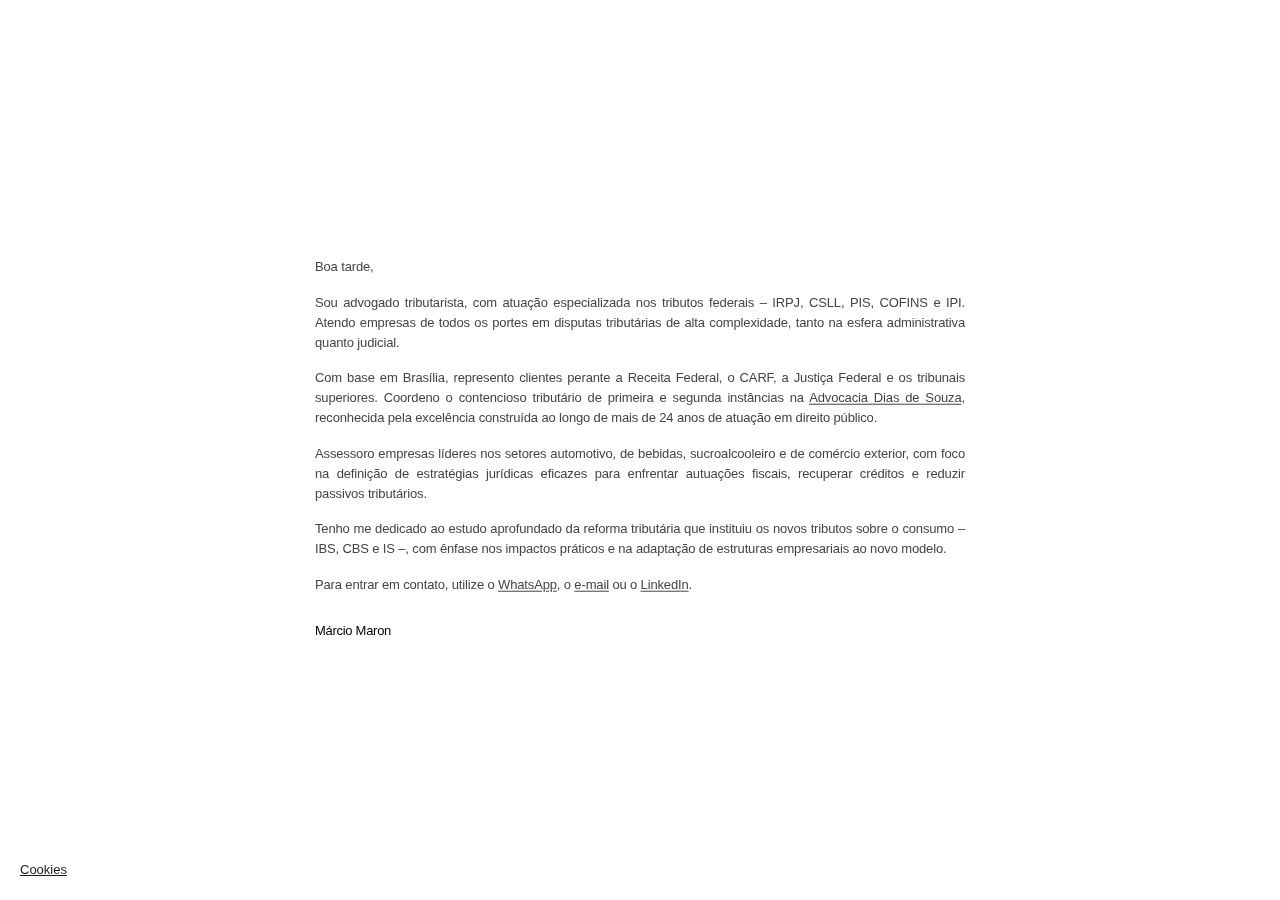
<file: index.html>
<!DOCTYPE html>
<html lang="en">
<head>
    <meta charset="UTF-8">
    <meta name="viewport" content="width=device-width, initial-scale=1.0">
    <meta name="description" content="Márcio Maron - Advogado tributarista especializado em tributos federais como IRPJ, CSLL, PIS, COFINS e IPI. Mais de 12 anos de experiência em contencioso tributário.">
    
    <!-- Open Graph tags for social sharing -->
    <meta property="og:title" content="Márcio Maron | Advogado Tributarista">
    <meta property="og:description" content="Advogado tributarista especializado em tributos federais como IRPJ, CSLL, PIS, COFINS e IPI - além dos novos IBS, CBS e IS. Mais de 12 anos de experiência em contencioso tributário.">
    <meta property="og:url" content="https://marciomaron.com.br">
    
    <!-- Twitter Card tags -->
    <meta name="twitter:card" content="summary">
    <meta name="twitter:title" content="Márcio Maron | Advogado Tributarista">
    <meta name="twitter:description" content="Advogado tributarista especializado em tributos federais como IRPJ, CSLL, PIS, COFINS e IPI - além dos novos IBS, CBS e IS. Mais de 12 anos de experiência em contencioso tributário.">
    
    <title>Márcio Maron | Advogado Tributarista</title>
    
    <!-- Google Analytics -->
    <script>
      window.dataLayer = window.dataLayer || [];
      function gtag(){dataLayer.push(arguments);}
      gtag('js', new Date());
      gtag('config', 'G-RFB75SV3LR');
    </script>
    
    <!-- Fonts -->
    <!-- Remover as linhas de preload e import do Google Fonts -->
    <!-- Adicionar sua fonte Neue Haas Grotesk Text aqui através do método apropriado (Adobe Fonts, self-hosted, etc) -->
    
    <!-- CSS -->
    <style>
        :root {
            --text-color: #1d1d1d;
            --link-underline: rgba(205, 205, 205, 0.8);
            --link-hover: yellow;
            --text-primary: #000000;
            --text-secondary: #232222;
        }
        
        body {
            font-family: -apple-system, BlinkMacSystemFont, "Segoe UI", Roboto, Helvetica, Arial, sans-serif;
            color: var(--text-color);
            line-height: 20px;
            font-size: 13px;
            margin: 0;
            -webkit-font-smoothing: antialiased;
            -moz-osx-font-smoothing: grayscale;
        }
        
        body.dark-mode {
            background-color: #121212;
            color: #ffffff;
        }
        
        body.dark-mode a {
            color: #ffffff;
        }
        
        body.dark-mode a:hover {
            background-color: grey;
        }
        
        body.dark-mode .articles-list a {
            color: grey;
        }
        
        body.dark-mode .articles-list a:hover {
            background-color: grey;
        }
        
        body.dark-mode .link-underline {
            background-color: grey;
        }
        
        .toggle-button {
            position: fixed;
            top: 10px;
            right: 10px;
            width: 30px;
            height: 30px;
            background-color: #444;
            border-radius: 50%;
            cursor: pointer;
            transition: background-color 0.3s;
        }
        
        .toggle-button:hover {
            background-color: #666;
        }
        
        .content-container {
            max-width: 650px;
            position: fixed;
            top: 50%;
            left: 50%;
            transform: translate(-50%, -50%);
            padding: 0 20px;
            width: calc(100% - 40px);
            overflow: visible;
        }
        
        /* Typography */
        p {
            text-align: justify;
            text-justify: inter-word;
            font-weight: 400;
            font-size: 13px;
            line-height: 20px;
            color: #444444;
            letter-spacing: -0.011em;
            margin-bottom: 1.2em;
        }
        
        #saudadiv, 
        .signature {
            text-align: left;
            color: #000000;
        }
        
        a {
            color: #444444;
            text-decoration: underline;
            text-underline-offset: 2px;
            font-weight: inherit;
            position: relative;
            z-index: 1;
        }
        
        a:hover {
            color: #000000;
        }
        
        /* Responsive */
        @media (max-width: 782px) {
            .content-container {
                padding: 20px;
                width: calc(100% - 40px);
            }
        }
        
        @media (max-width: 768px) {
            .content-container {
                display: flex;
                flex-direction: column;
                justify-content: flex-start;
            }
        }
        
        /* Signature */
        .signature {
            text-align: left;
            margin-top: 2em;
            letter-spacing: -0.022em;
        }
        
        .articles-section {
            margin: 2em 0;
        }
        
        .articles-section h2 {
            font-size: 1.2em;
            margin-bottom: 0.5em;
        }
        
        .articles-list {
            list-style: none;
            padding: 0;
            margin: 0 0 1.5em 0;
        }
        
        .articles-list li {
            margin-bottom: 0.5em;
        }
        
        .articles-list a {
            color: #444444;
            text-decoration: underline;
        }
        
        .articles-list a:hover {
            color: #000000;
        }
    </style>
    
    <script type="application/ld+json">
    {
      "@context": "https://schema.org",
      "@type": "Attorney",
      "name": "Márcio Maron",
      "description": "Advogado tributarista com mais de doze anos de experiência, especializado em tributos federais como IRPJ, CSLL, PIS, COFINS e IPI",
      "areaServed": "Brasil",
      "knowsAbout": [
        "Direito Tributário",
        "IRPJ",
        "CSLL",
        "PIS",
        "COFINS",
        "IPI",
        "Contencioso Tributário",
        "Receita Federal",
        "CARF",
        "Tribunal Regional Federal",
        "Reforma Tributária",
        "IBS",
        "CBS",
        "IS"
      ],
      "memberOf": {
        "@type": "Organization",
        "name": "Advocacia Dias de Souza"
      },
      "expertise": [
        "Setor Automotivo",
        "Setor de Bebidas",
        "Setor Sucroalcooleiro",
        "Setor de Importações"
      ]
    }
    </script>
</head>
<body>
    <!--<div class="toggle-button" id="toggleButton"></div>-->
    <div class="content-container">
        <p id="saudadiv" class="saudacao">Olá,</p>

        <p>Sou advogado tributarista, com atuação especializada nos tributos federais – IRPJ, CSLL, PIS, COFINS e IPI. Atendo empresas de todos os portes em disputas tributárias de alta complexidade, tanto na esfera administrativa quanto judicial.</p>

        <p>Com base em Brasília, represento clientes perante a Receita Federal, o CARF, a Justiça Federal e os tribunais superiores. Coordeno o contencioso tributário de primeira e segunda instâncias na <a href="http://advds.com.br" target="_blank" rel="noreferrer noopener">Advocacia Dias de Souza</a>, reconhecida pela excelência construída ao longo de mais de 24 anos de atuação em direito público.</p>

        <p>Assessoro empresas líderes nos setores automotivo, de bebidas, sucroalcooleiro e de comércio exterior, com foco na definição de estratégias jurídicas eficazes para enfrentar autuações fiscais, recuperar créditos e reduzir passivos tributários.</p>

        <p>Tenho me dedicado ao estudo aprofundado da reforma tributária que instituiu os novos tributos sobre o consumo – IBS, CBS e IS –, com ênfase nos impactos práticos e na adaptação de estruturas empresariais ao novo modelo.</p>

        <p>Para entrar em contato, utilize o <a href="https://wa.me/5561999346785?text=Ol%C3%A1%2C%20consegui%20o%20seu%20contato%20pelo%20seu%20site.%20Preciso%20falar%20com%20voc%C3%AA." target="_blank" rel="noreferrer noopener">WhatsApp</a>, o <a href="&#109;&#97;&#105;&#108;&#116;&#111;&#58;&#109;&#97;&#114;&#99;&#105;&#111;&#46;&#109;&#97;&#114;&#111;&#110;&#64;&#109;&#97;&#114;&#99;&#105;&#111;&#109;&#97;&#114;&#111;&#110;&#46;&#99;&#111;&#109;&#46;&#98;&#114;">e-mail</a> ou o <a href="http://www.linkedin.com/in/marciomaron" target="_blank" rel="noreferrer noopener">LinkedIn</a>.</p>

        <p class="signature">Márcio Maron</p>
    </div>


    <script src="js/greetings.js" defer></script>
    <script src="js/articles.js" defer></script>
    
    <!--Toggle button-->
    <!--
    <script>
        const toggleButton = document.getElementById('toggleButton');
        toggleButton.addEventListener('click', () => {
            document.body.classList.toggle('dark-mode');
        });
    </script>-->

    <!-- Add this link for Cookies -->
    <div id="cookies-link" style="position: fixed; bottom: 20px; left: 20px; text-decoration: underline; cursor: pointer;">
        Cookies
    </div>

    <!-- Add this popup for the Cookies message -->
    <div id="cookies-popup" style="display: none; position: fixed; bottom: 60px; left: 20px; background: white; border: 1px solid #ccc; padding: 10px; animation: fadeIn 0.5s;">
        <span id="popup-text">Eu não coleto cookies, mas aceito os de chocolate.</span>
    </div>

    <!-- Add this CSS for animation -->
    <style>
        @keyframes fadeIn {
            from { opacity: 0; transform: translateY(10px); }
            to { opacity: 1; transform: translateY(0); }
        }

        @keyframes fadeOut {
            from { opacity: 1; transform: translateY(0); }
            to { opacity: 0; transform: translateY(10px); } /* Move down while fading out */
        }
    </style>

    <!-- Add this JavaScript to handle the popup -->
    <script>
        let isPopupVisible = false; // Track the visibility state of the popup
        document.getElementById('cookies-link').onclick = function(event) {
            event.stopPropagation(); // Prevent event from bubbling up
            var popup = document.getElementById('cookies-popup');
            if (!isPopupVisible) {
                popup.style.display = 'block';
                popup.style.animation = 'fadeIn 0.5s'; // Apply fade-in animation
                isPopupVisible = true; // Set the state to visible
            } else {
                closePopup(); // Close if already visible
            }
        };

        // Close the popup when clicking anywhere else on the page
        document.addEventListener('click', function() {
            if (isPopupVisible) {
                closePopup(); // Close the popup
            }
        });

        function closePopup() {
            var popup = document.getElementById('cookies-popup');
            popup.style.animation = 'fadeOut 0.5s forwards'; // Apply fade-out animation
            setTimeout(function() {
                popup.style.display = 'none'; // Hide after animation
            }, 500); // Match the duration of the fade-out animation
            isPopupVisible = false; // Set the state to hidden
        }
    </script>
</body>
</html>
</file>
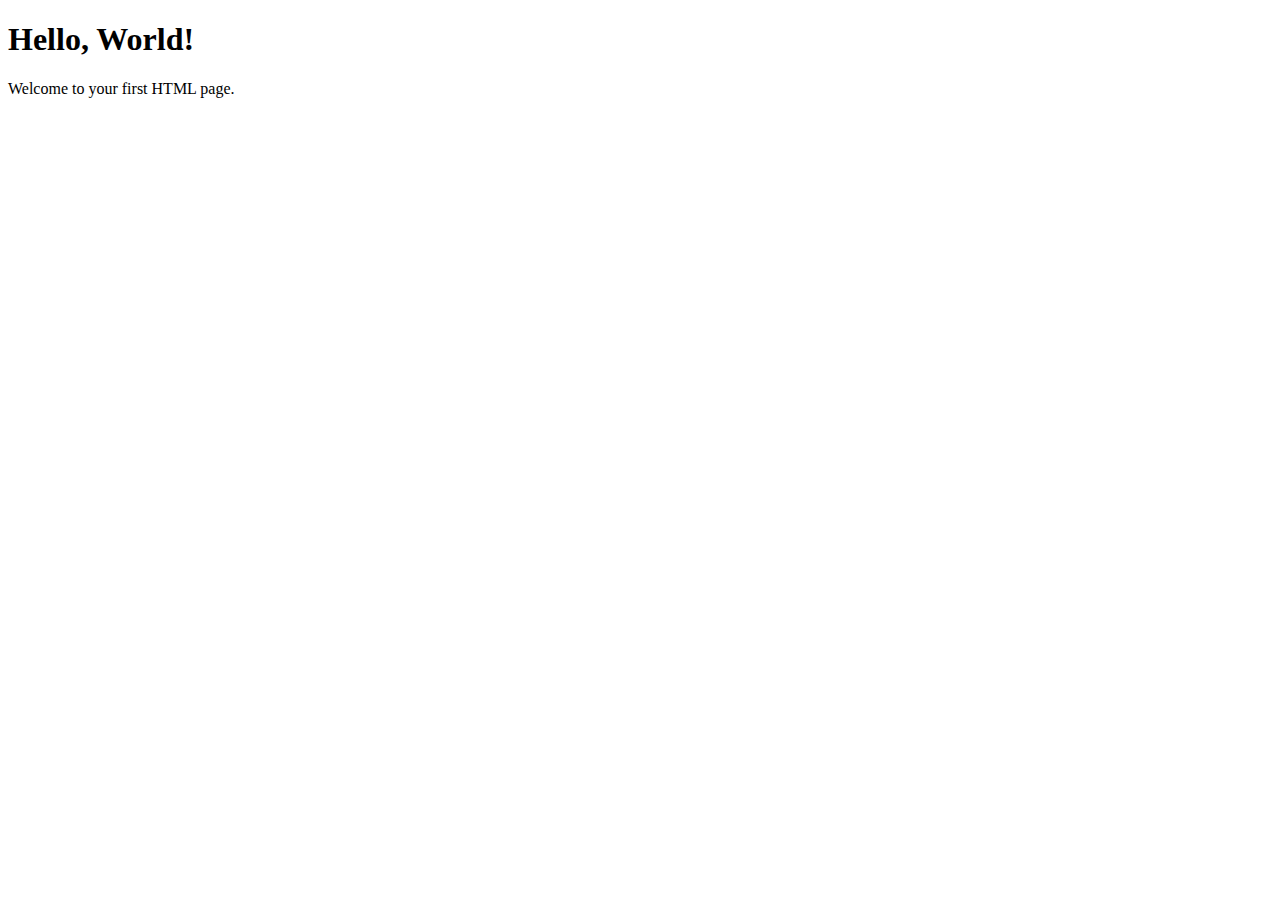
<file: hello.html>
<!DOCTYPE html>
<html lang="en">
<head>
    <meta charset="UTF-8">
    <meta name="viewport" content="width=device-width, initial-scale=1.0">
    <title>Hello World</title>
</head>
<body>
    <h1>Hello, World!</h1>
    <p>Welcome to your first HTML page.</p>
</body>
</html>
</file>
